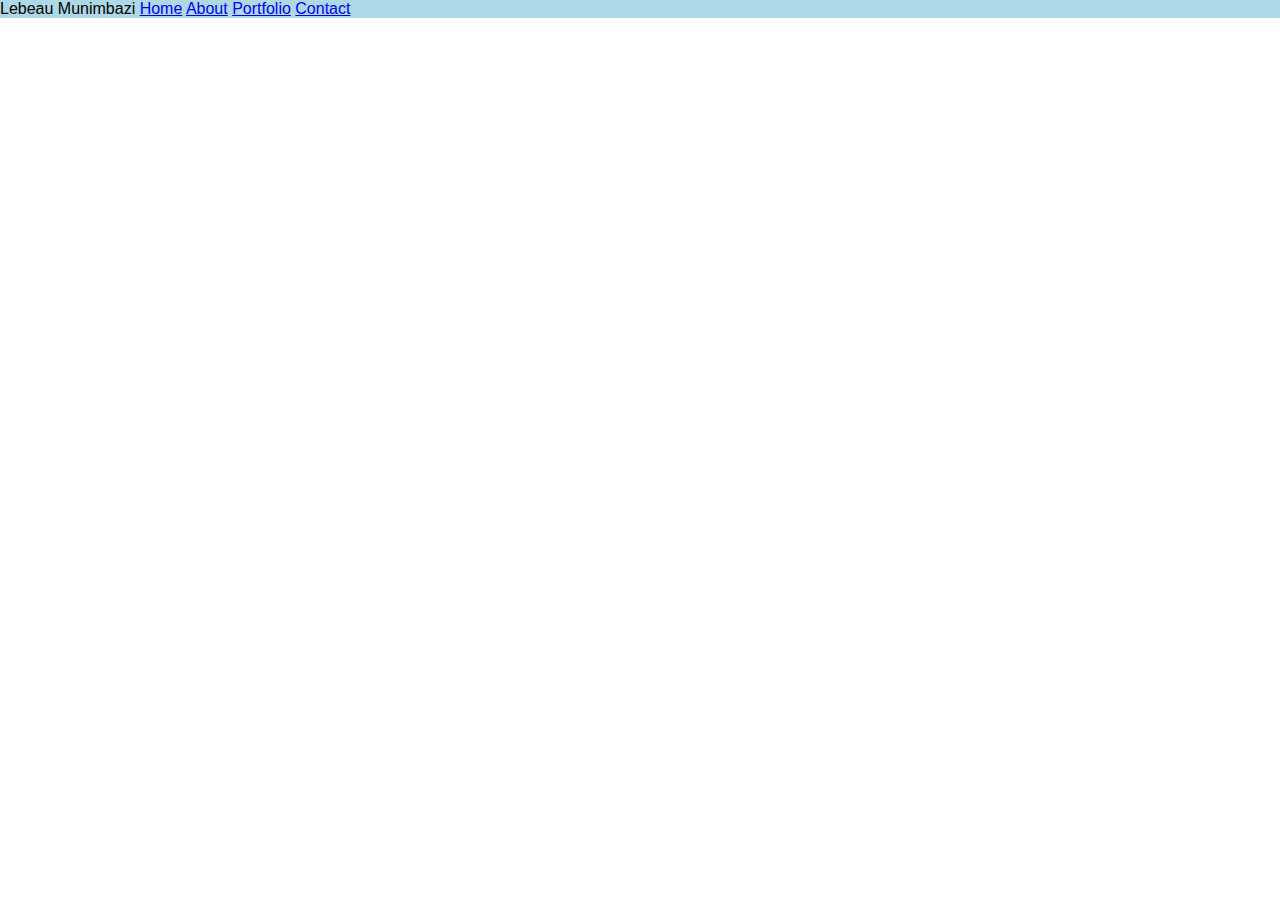
<file: submited.html>
<!DOCTYPE html>
<html lang="en">
<head>
    <meta charset="UTF-8">
    <meta name="viewport" content="width=device-width, initial-scale=1.0">
    <title>Document</title>
    <link rel="stylesheet" href="Style.css" />
</head>
<body>
    <div class="nav1">
        Lebeau Munimbazi
        <a href="index.html">Home</a>
        <a href="about.html">About</a>
        <a href="portforlio.html">Portfolio</a>
        <a href="contact.html">Contact</a>
      </div>


    You submited your stuff
</body>
</html>
</file>
<file: Style.css>
body {
    font-family: Arial, sans-serif;
    margin: 0;
    padding: 0;
}

.profile {
    padding: 20px;
}


.footer {
    padding: 20px;
}


.nav1{
    background-color: lightblue;
    position: fixed;
    width: 100%; 
}
.nav2{
    background-color: lightblue;
    list-style-type: none;
}

.nav2 > ul{
    list-style-type: none;
    margin: 0;
    padding: 0;
    width: 60px;
}

.box{
    border: 1px;
    padding: 20px;
}




.bo{
    margin: 0;
    padding: 0;
    font-family: Arial, sans-serif;
    background-color: #f0f0f0;
    display: flex;
    align-items: center;
    justify-content: center;
    height: 100vh;
}


form {
    width: 100%;
    display: flex;
    flex-direction: column;
    align-items: center;
}

button {
    background-color: purple;
    color: white;
    padding: 10px 15px;
    border-radius: 4px;
    cursor: pointer;
}

button:hover {
    background-color:yellow;
    color: black;
}
</file>
